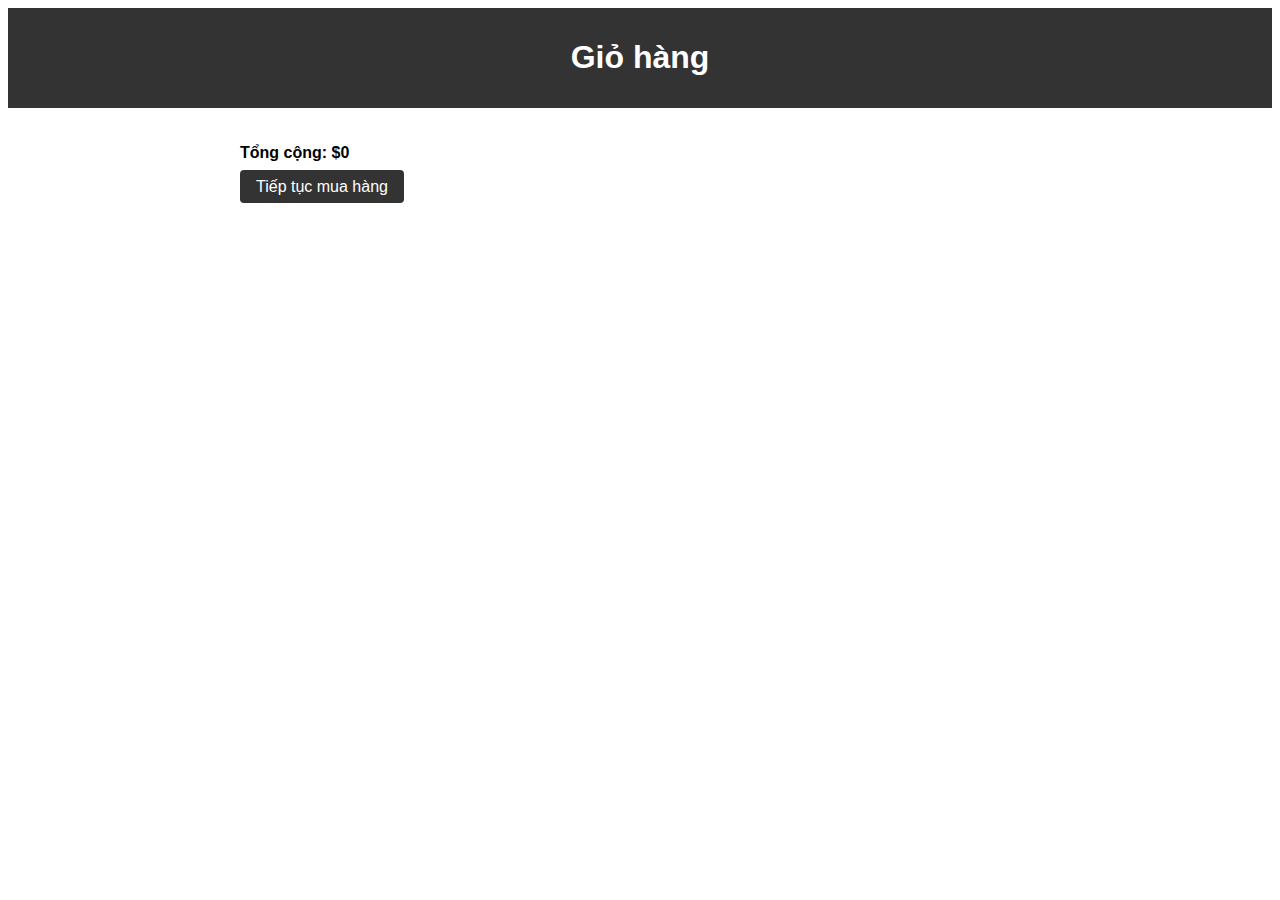
<file: myweb/cart.html>
<!DOCTYPE html>
<html>
<head>
  <title>Giỏ hàng</title>
  <link rel="stylesheet" type="text/css" href="styles.css">
</head>
<body>
  <header>
    <h1>Giỏ hàng</h1>
  </header>
  <div class="container">
    <ul id="cart"></ul>
    <p id="total">Tổng cộng: $0</p>
    <a class="btn" href="index.html">Tiếp tục mua hàng</a>
  </div>

  <script src="script.js"></script>
</body>
</html>
</file>
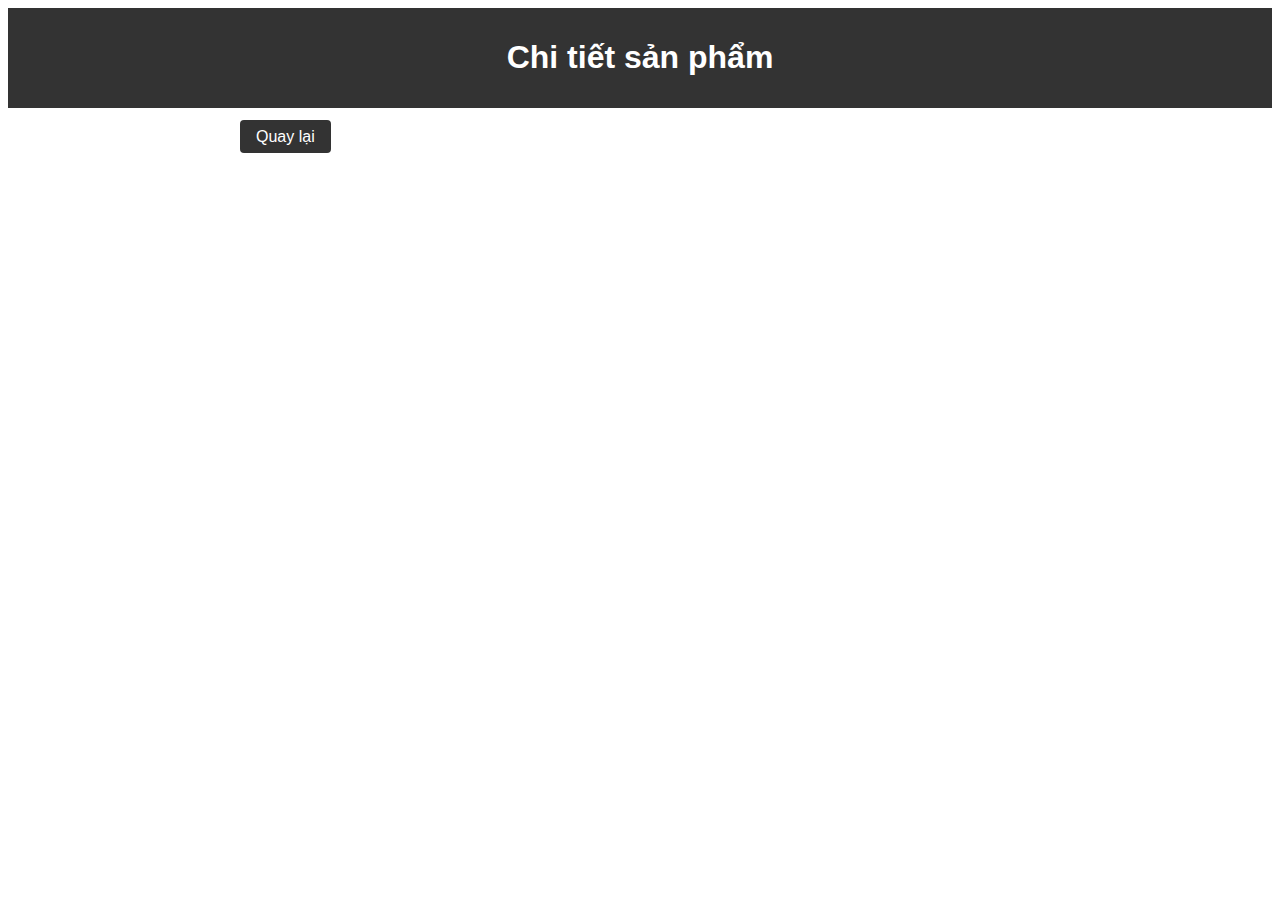
<file: myweb/product.html>
<!DOCTYPE html>
<html>
<head>
  <title>Chi tiết sản phẩm</title>
  <link rel="stylesheet" type="text/css" href="styles.css">
</head>
<body>
  <header>
    <h1>Chi tiết sản phẩm</h1>
  </header>
  <div class="container">
    <div id="product-details"></div>
    <a class="btn" href="index.html">Quay lại</a>
  </div>

  <script src="script.js"></script>
  <script>
    var productId = parseInt(location.search.split("=")[1]);
    showProductDetails(productId);
  </script>
</body>
</html>
</file>
<file: myweb/styles.css>
body {
    font-family: Arial, sans-serif;
  }
  
  header {
    background-color: #333;
    color: #fff;
    padding: 10px;
    text-align: center;
  }
  
  .container {
    max-width: 800px;
    margin: 0 auto;
    padding: 20px;
  }
  
  .product {
    border: 1px solid #ccc;
    padding: 10px;
    margin-bottom: 20px;
  }
  
  .product img {
    max-width: 100%;
  }
  
  .product h2 {
    margin-top: 0;
  }
  
  .product p {
    margin-bottom: 0;
  }
  
  .btn {
    background-color: #333;
    color: #fff;
    padding: 8px 16px;
    text-decoration: none;
    border-radius: 4px;
    cursor: pointer;
  }
  
  .cart-container {
    border: 1px solid #ccc;
    padding: 20px;
    margin-top: 20px;
  }
  
  #cart {
    list-style-type: none;
    padding: 0;
  }
  
  #cart li {
    margin-bottom: 10px;
  }
  
  #total {
    font-weight: bold;
  }
</file>
